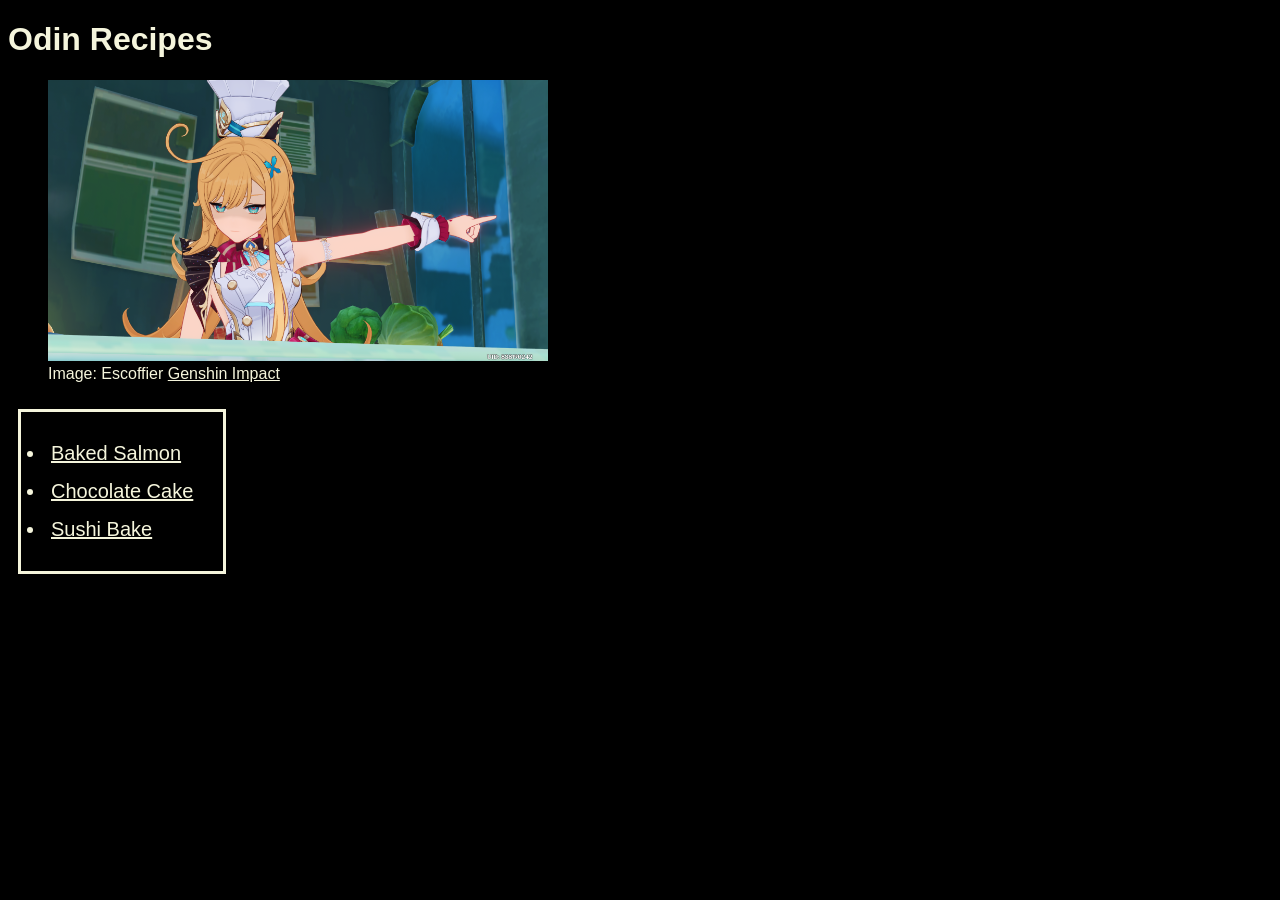
<file: index.html>
<!DOCTYPE html>
<html lang="en">
<head>
    <meta charset="UTF-8">
    <meta name="viewport" content="width=device-width, initial-scale=1.0">
    <link rel="stylesheet" href="styles.css">
    <title>Recipes!!</title>
</head>
<body>
    <h1>Odin Recipes</h1>
    <!-- Display Image since Escoffier is a chef character to be creative :) -->
    <figure>
        <img src="./images/escoffier.jpg" alt="Escoffier from Genshin Impact" style="width:500px;height:auto;">
        <figcaption>Image: Escoffier <a href="https://genshin.hoyoverse.com/en/news/detail/100202" target="_blank">Genshin Impact</a></figcaption>
    </figure>
    <!-- Recipe list -->
    <ul class="recipe-list">
        <li><a href="recipes/baked-salmon.html" target="_blank">Baked Salmon</a></li>
        <li><a href="recipes/chocolate-cake.html" target="_blank">Chocolate Cake</a></li>
        <li><a href="recipes/sushi-bake.html" target="_blank">Sushi Bake</a></li>
    </ul>

</body>
</html>
</file>
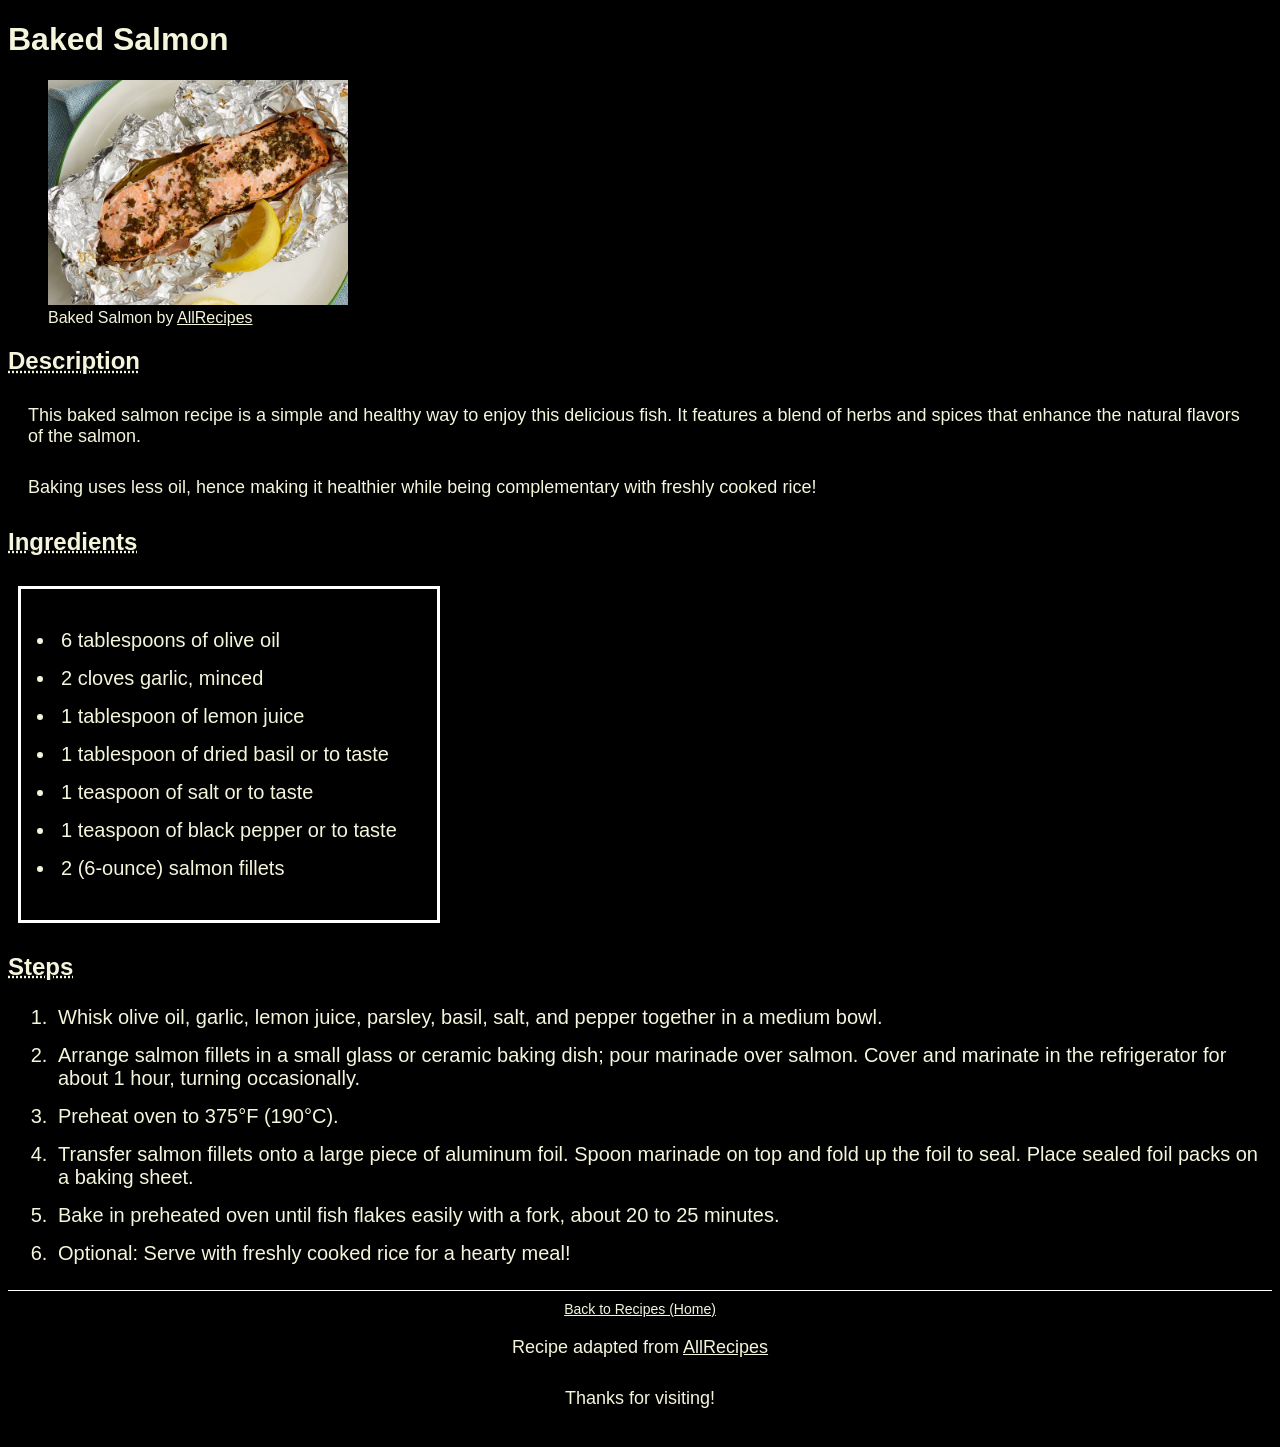
<file: recipes/baked-salmon.html>
<!DOCTYPE html>
<html lang="en">
<head>
    <meta charset="UTF-8">
    <meta name="viewport" content="width=device-width, initial-scale=1.0">
    <link rel="stylesheet" href="../styles.css">
    <title>Baked Salmon Recipe</title>
</head>
<body>
    <h1>Baked Salmon</h1>
    <!-- Recalling prior HTML experience to use caption under image -->
    <figure>
            <img src="../images/salmon.jpg" alt="Baked Salmon by AllRecipes" style="width:300px;height:auto;">
            <figcaption>Baked Salmon by <a href="https://www.allrecipes.com/recipe/233456/baked-salmon/" target="_blank">AllRecipes</a></figcaption>
    </figure>
    <h2>Description</h2>
    <p>This baked salmon recipe is a simple and healthy way to enjoy this delicious fish. It features a blend of herbs and spices that enhance the natural flavors of the salmon.</p>
    <p> Baking uses less oil, hence making it healthier while being complementary with freshly cooked rice! </p>

    <!-- Ingredients with unordered list -->
    <h2>Ingredients</h2>
    <ul class="ingredients-list">
        <li>6 tablespoons of olive oil</li>
        <li>2 cloves garlic, minced</li>
        <li>1 tablespoon of lemon juice</li>
        <li>1 tablespoon of dried basil or to taste</li>
        <li>1 teaspoon of salt or to taste</li>
        <li>1 teaspoon of black pepper or to taste</li>
        <li>2 (6-ounce) salmon fillets</li>
    </ul>
    <!-- Instructions with ordered list -->
    <h2>Steps</h2>
    <ol class="steps-list">
        <li>Whisk olive oil, garlic, lemon juice, parsley, basil, salt, and pepper together in a medium bowl.</li>
        <li>Arrange salmon fillets in a small glass or ceramic baking dish; pour marinade over salmon. Cover and marinate in the refrigerator for about 1 hour, turning occasionally.</li>
        <li>Preheat oven to 375°F (190°C).</li>
        <li>Transfer salmon fillets onto a large piece of aluminum foil. Spoon marinade on top and fold up the foil to seal. Place sealed foil packs on a baking sheet. </li>
        <li>Bake in preheated oven until fish flakes easily with a fork, about 20 to 25 minutes. </li>
        <li>Optional: Serve with freshly cooked rice for a hearty meal!</li>
    </ol>
</body>
<!-- Just a credit and thank you note at the bottom :) -->
<footer>
    <a href="../index.html">Back to Recipes (Home)</a>
    <p>Recipe adapted from <a href="https://www.allrecipes.com/recipe/233456/baked-salmon/" target="_blank">AllRecipes</a></p>
    <p>Thanks for visiting!</p>
</footer>
</html>
</file>
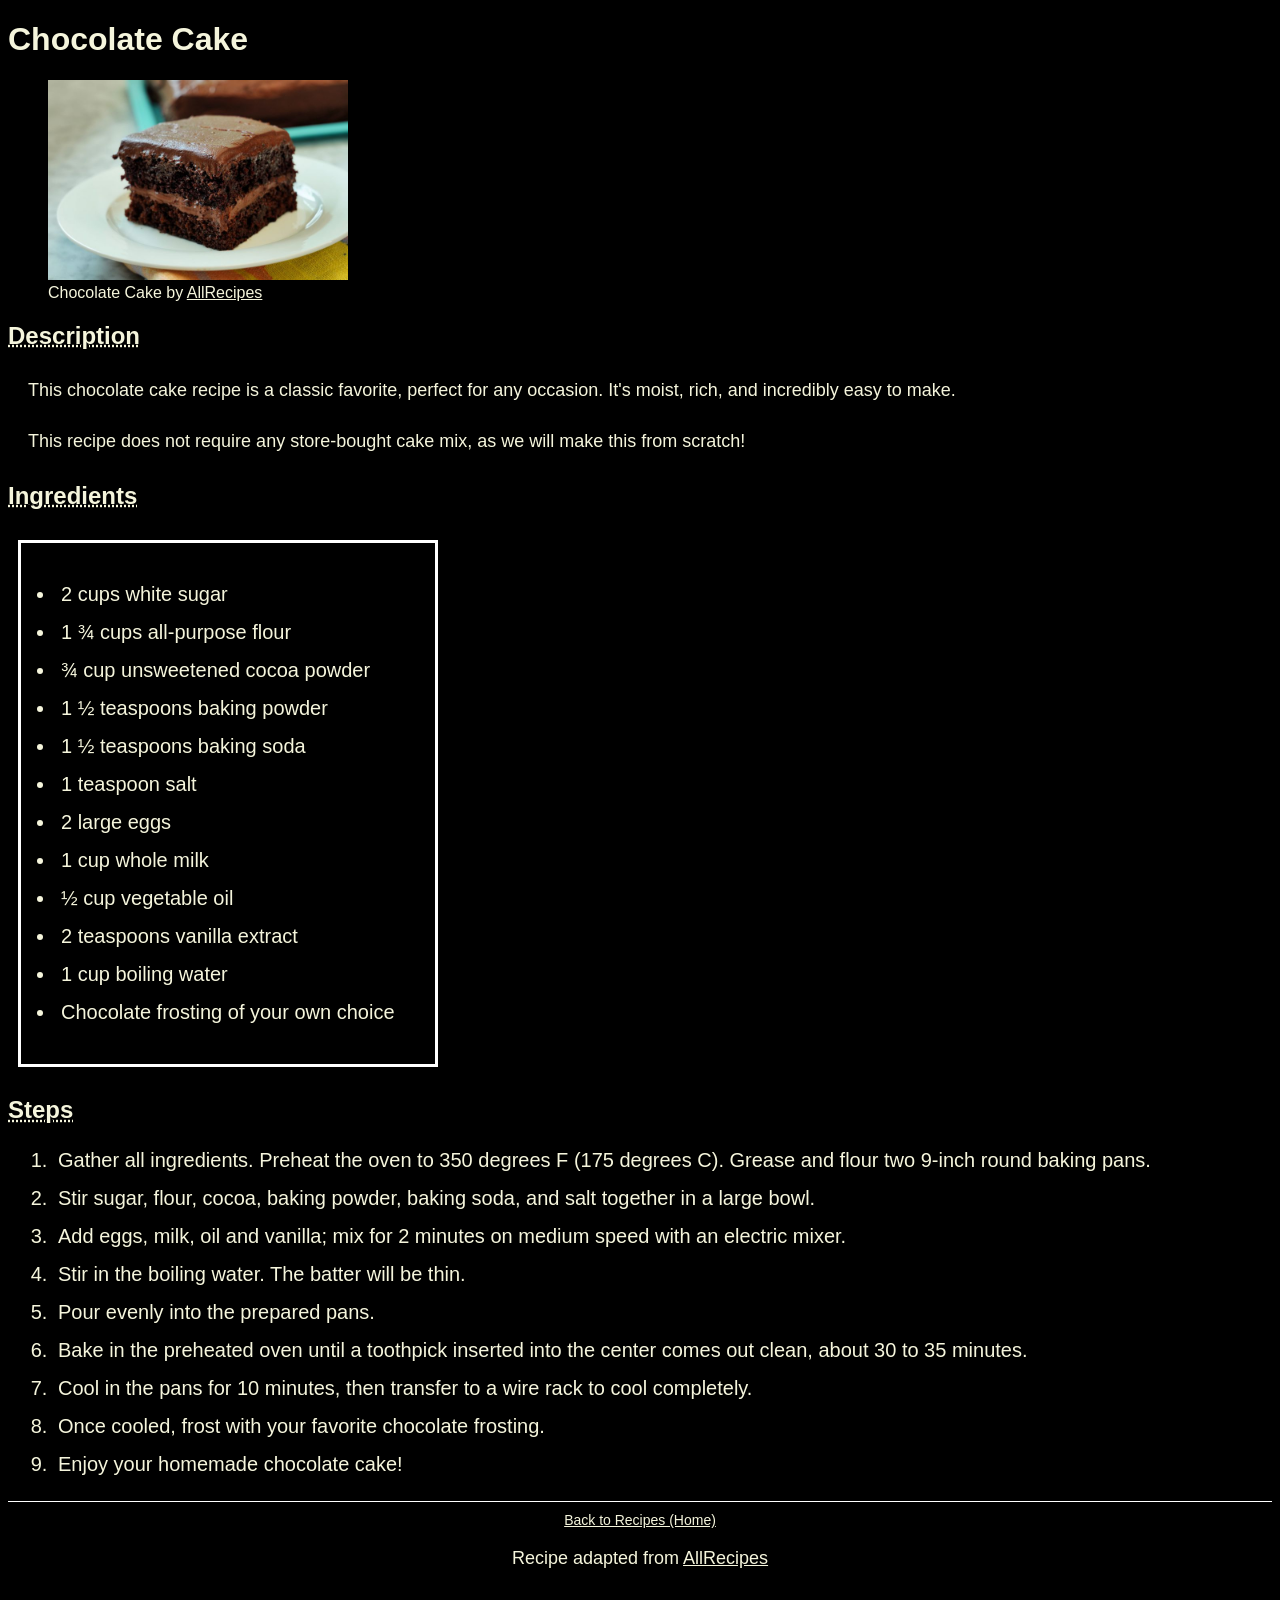
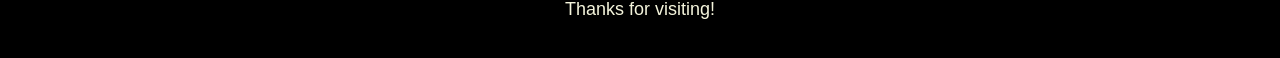
<file: recipes/chocolate-cake.html>
<!DOCTYPE html>
<html lang="en">
<head>
    <meta charset="UTF-8">
    <meta name="viewport" content="width=device-width, initial-scale=1.0">
    <link rel="stylesheet" href="../styles.css">
    <title>Chocolate Cake Recipe</title>
</head>
<body>
    <h1>Chocolate Cake</h1>
    <!-- More figure practice, same as the baked salmon page -->
    <figure>
        <!-- Note: ../ since images and recipes are 2 different directories. -->
        <img src="../images/choco-cake.jpg" alt="Chocolate Cake by AllRecipes" style="width:300px;height:auto;">
        <figcaption>Chocolate Cake by <a href="https://www.allrecipes.com/recipe/17981/one-bowl-chocolate-cake-iii/" target="_blank">AllRecipes</a></figcaption>
    </figure>

    <h2>Description</h2>
    <p>This chocolate cake recipe is a classic favorite, perfect for any occasion. It's moist, rich, and incredibly easy to make.</p>
    <p>This recipe does not require any store-bought cake mix, as we will make this from scratch! </p>

    <!-- Ingredients with unordered list -->
    <h2>Ingredients</h2>
    <ul class="ingredients-list">
        <li>2 cups white sugar</li>
        <li>1 ¾ cups all-purpose flour</li>
        <li>¾ cup unsweetened cocoa powder </li>
        <li>1 ½ teaspoons baking powder</li>
        <li>1 ½ teaspoons baking soda</li>
        <li>1 teaspoon salt</li> 
        <li>2 large eggs</li>
        <li>1 cup whole milk</li>
        <li>½ cup vegetable oil</li>
        <li>2 teaspoons vanilla extract</li>
        <li>1 cup boiling water</li>
        <li> Chocolate frosting of your own choice</li>
    </ul>
    <!-- Instructions with ordered list -->
    <h2>Steps</h2>
    <ol class="steps-list">
        <li>Gather all ingredients. Preheat the oven to 350 degrees F (175 degrees C). Grease and flour two 9-inch round baking pans. </li>
        <li>Stir sugar, flour, cocoa, baking powder, baking soda, and salt together in a large bowl. </li>
        <li>Add eggs, milk, oil and vanilla; mix for 2 minutes on medium speed with an electric mixer. </li>
        <li>Stir in the boiling water. The batter will be thin. </li>
        <li>Pour evenly into the prepared pans. </li>
        <li>Bake in the preheated oven until a toothpick inserted into the center comes out clean, about 30 to 35 minutes. </li>
        <li> Cool in the pans for 10 minutes, then transfer to a wire rack to cool completely.</li>
        <li>Once cooled, frost with your favorite chocolate frosting.</li>
        <li>Enjoy your homemade chocolate cake!</li>
    </ol>
</body>
<!-- Just a credit and thank you note at the bottom :) -->
<footer>
    <a href="../index.html">Back to Recipes (Home)</a>
    <p>Recipe adapted from <a href="https://www.allrecipes.com/recipe/17981/one-bowl-chocolate-cake-iii/" target="_blank">AllRecipes</a></p>
    <p>Thanks for visiting!</p>
</footer>
</html>
</file>
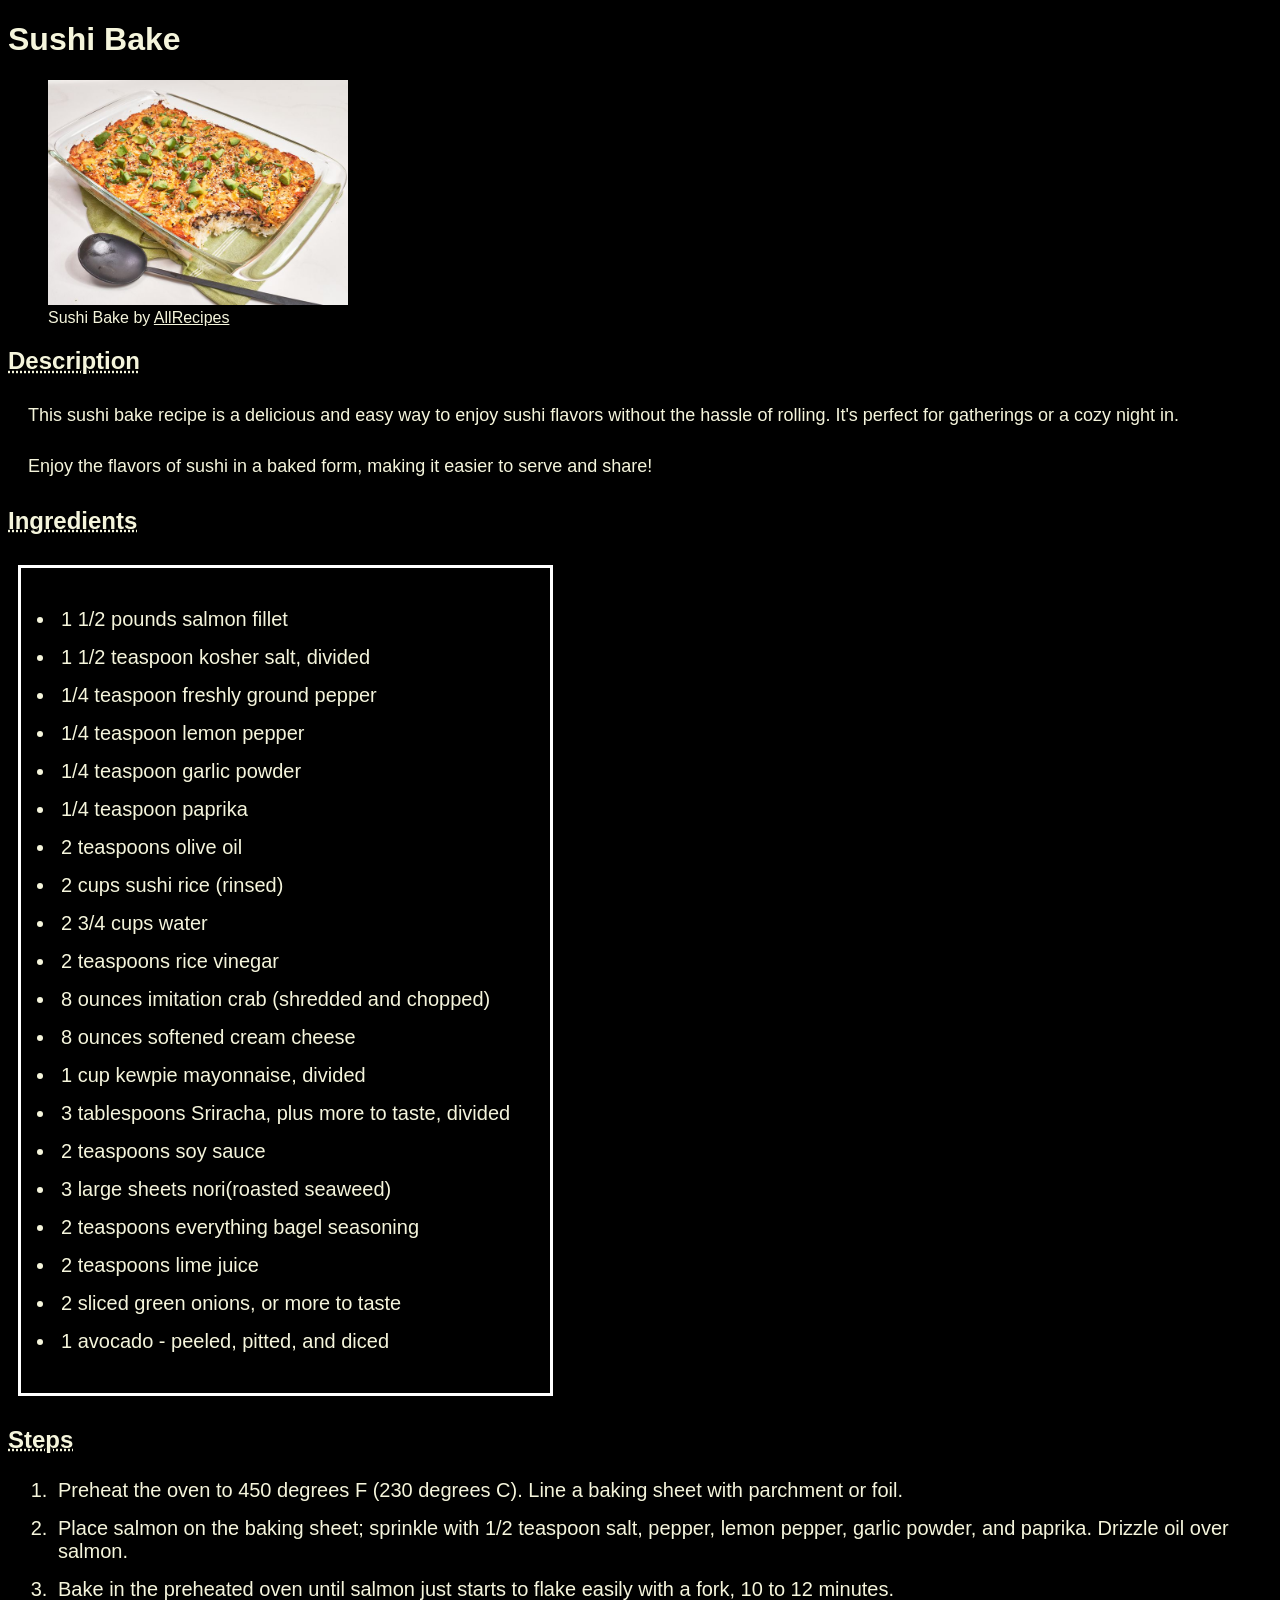
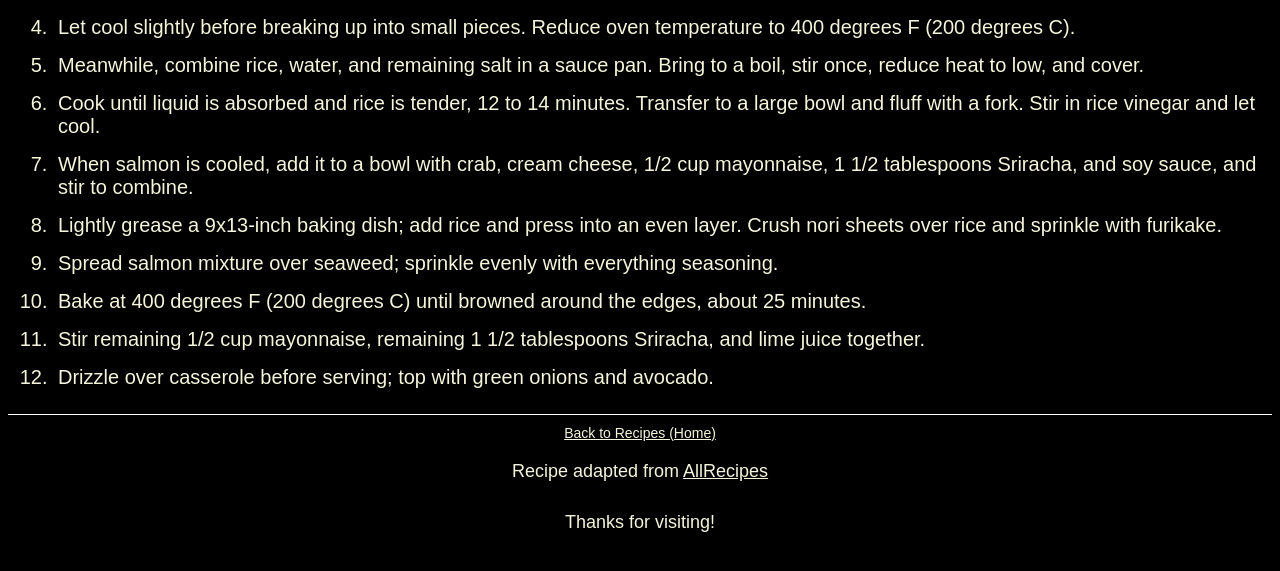
<file: recipes/sushi-bake.html>
<!DOCTYPE html>
<html lang="en">
<head>
    <meta charset="UTF-8">
    <meta name="viewport" content="width=device-width, initial-scale=1.0">
    <link rel="stylesheet" href="../styles.css">
    <title>Sushi Bake Recipe</title>
</head>
<body>
    <h1>Sushi Bake</h1>
    <figure>
        <img src="../images/sushi-bake.jpg" alt="Sushi Bake by AllRecipes" style="width:300px;height:auto;">
        <figcaption>Sushi Bake by <a href="https://www.allrecipes.com/salmon-sushi-bake-recipe-8765434" target="_blank">AllRecipes</a></figcaption>
    </figure>
    <!-- Same structure as the other pages -->
    <h2>Description</h2>
    <p>This sushi bake recipe is a delicious and easy way to enjoy sushi flavors without the hassle of rolling. It's perfect for gatherings or a cozy night in.</p>
    <p>Enjoy the flavors of sushi in a baked form, making it easier to serve and share!</p>
    <!-- Longest recipe out of the 3 but it's worth trying sometime -->
    <h2>Ingredients</h2>
    <ul class="ingredients-list">
        <li>1 1/2 pounds salmon fillet</li>
        <li>1 1/2 teaspoon kosher salt, divided</li>
        <li>1/4 teaspoon freshly ground pepper </li>
        <li>1/4 teaspoon lemon pepper</li>
        <li>1/4 teaspoon garlic powder</li>
        <li>1/4 teaspoon paprika</li>
        <li>2 teaspoons olive oil</li>
        <li>2 cups sushi rice (rinsed)</li>
        <li>2 3/4 cups water </li>
        <li>2 teaspoons rice vinegar</li>
        <li>8 ounces imitation crab (shredded and chopped)</li>
        <li>8 ounces softened cream cheese</li>
        <li>1 cup kewpie mayonnaise, divided</li>
        <li>3 tablespoons Sriracha, plus more to taste, divided</li>
        <li>2 teaspoons soy sauce</li>
        <li>3 large sheets nori(roasted seaweed)</li>
        <li>2 teaspoons everything bagel seasoning</li>
        <li>2 teaspoons lime juice</li>
        <li>2 sliced green onions, or more to taste</li>
        <li>1 avocado - peeled, pitted, and diced</li>
    </ul>
    <h2>Steps</h2>
    <ol class="steps-list">
        <li>Preheat the oven to 450 degrees F (230 degrees C). Line a baking sheet with parchment or foil.</li>
        <li>Place salmon on the baking sheet; sprinkle with 1/2 teaspoon salt, pepper, lemon pepper, garlic powder, and paprika. Drizzle oil over salmon. </li>
        <li>Bake in the preheated oven until salmon just starts to flake easily with a fork, 10 to 12 minutes.</li>
        <li>Let cool slightly before breaking up into small pieces. Reduce oven temperature to 400 degrees F (200 degrees C).</li>
        <li>Meanwhile, combine rice, water, and remaining salt in a sauce pan. Bring to a boil, stir once, reduce heat to low, and cover.</li>
        <li>Cook until liquid is absorbed and rice is tender, 12 to 14 minutes. Transfer to a large bowl and fluff with a fork.  Stir in rice vinegar and let cool. </li>
        <li>When salmon is cooled, add it to a bowl with crab, cream cheese, 1/2 cup mayonnaise, 1 1/2 tablespoons Sriracha, and soy sauce, and stir to combine. </li>
        <li>Lightly grease a 9x13-inch baking dish; add rice and press into an even layer. Crush nori sheets over rice and sprinkle with furikake.</li>
        <li>Spread salmon mixture over seaweed; sprinkle evenly with everything seasoning. </li>
        <li>Bake at 400 degrees F (200 degrees C) until browned around the edges, about 25 minutes. </li>
        <li>Stir remaining 1/2 cup mayonnaise, remaining 1 1/2 tablespoons Sriracha, and lime juice together.</li>
        <li>Drizzle over casserole before serving; top with green onions and avocado. </li>
    </ol>
    
</body>
<!-- Just a credit and thank you note at the bottom :) -->
<footer>
    <a href="../index.html">Back to Recipes (Home)</a>
    <p>Recipe adapted from <a href="https://www.allrecipes.com/salmon-sushi-bake-recipe-8765434" target="_blank">AllRecipes</a></p>
    <p>Thanks for visiting!</p>
</footer>
</html>
</file>
<file: styles.css>
* {
    color: beige;
    background-color: black;
    font-family: Arial, sans-serif;
    box-sizing: border-box;
    /* good practice to add border box */
}
p{
    margin: 10px;
    padding: 10px;
    font-size: 18px;
}

h2{
    text-decoration: dotted underline;
}

li{
    margin: 5px;
    padding: 5px;
    font-size: 20px;
}
.recipe-list {
    border-width: 5px white;
    border-style: solid;
    font-weight: 300;
    display: inline-block;
    /* inline-block makes the border up to actual list length */
    box-sizing: border-box;
    margin: 10px;
    padding: 20px;
    
}
.ingredients-list{
    margin: 10px;
    padding: 30px;
    display: inline-block;
    border: 3px solid white;
}

footer {
    text-align: center;
    font-size: 14px;
    margin-top: 20px;
    padding: 10px;
    border-top: 1px solid white;
}
</file>
